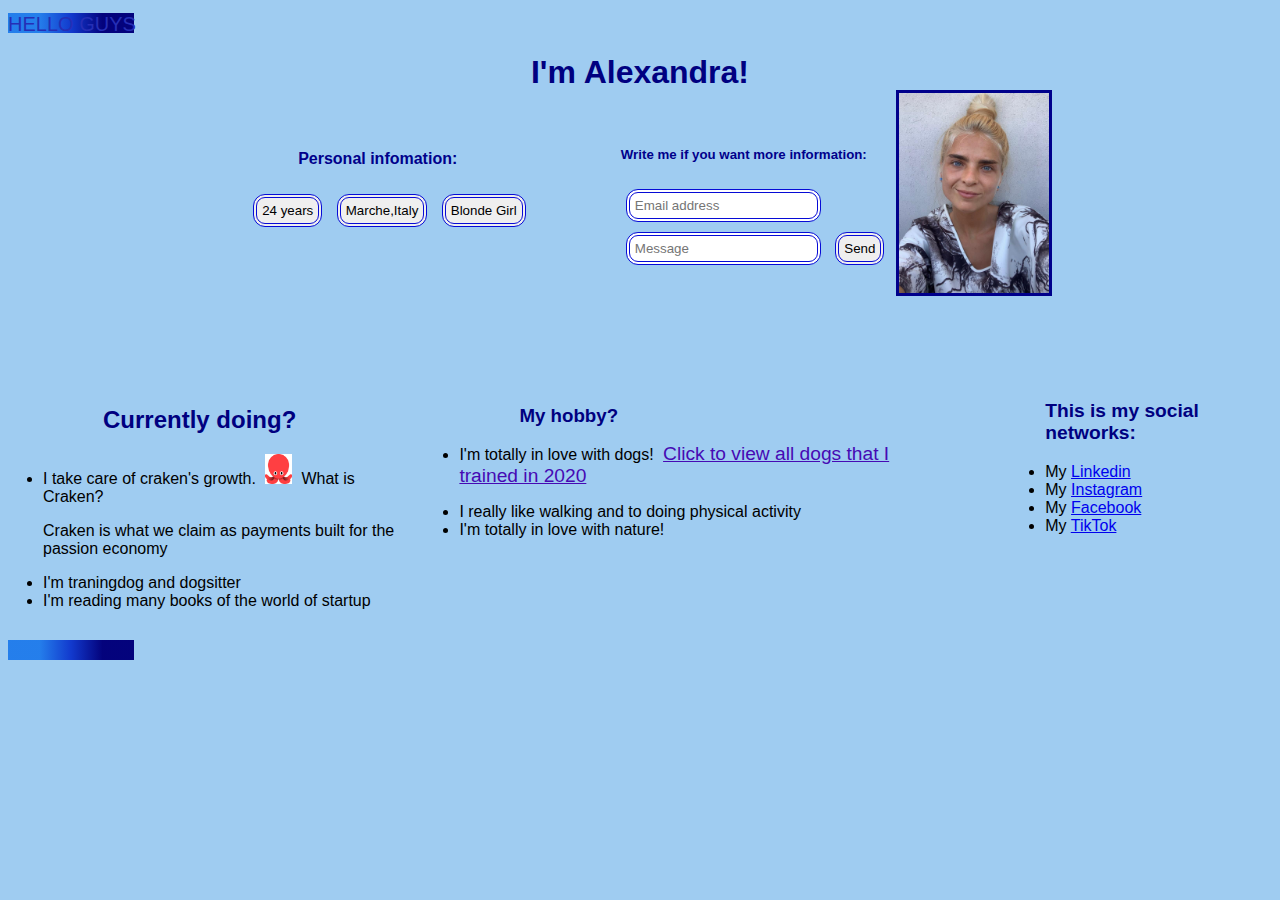
<file: index.html>
<html lang="en">
    <meta charset="UTF-8">
    <meta name="viewport" content="width=device-width, initial-scale=1.0">
    <head>
        <title>Alexandra Montoro</title>
        
        <link rel="stylesheet" href="styles.css"/>
    </head>
    
    <body>
        <div class="view_port">
            <div class="polling_message">
              HELLO GUYS
            </div>
            <div class="cylon_eye"></div>
          </div>
          
          
        <h1> I'm Alexandra!</p>
        <img src="ioo.jpeg" id="io"/></h1>

        <div class="container-info">
          <div class="me">
          
          <h4>Personal infomation:</h4>
          <input type="button"  value="24 years" class="socialbutton"/>
            <input type="button" value="Marche,Italy" class="socialbutton"/>
            <input type="button" value="Blonde Girl"class="socialbutton" />
          </div>

        <div id="information">
          <form>
          <h5>Write me if you want more information:</h5>
          <input type="email" placeholder="Email address" class="socialbutton" /><br>
          <input type="text" placeholder="Message" class="socialbutton" />
          <input type="button" value="Send" class="socialbutton" />
          
          </form>
          </div>
          </div>
        
          <section class="container-work-hobby-contact">
            <div>

        <h2>Currently doing?</h2>
        <ul>
        <li><p class="work">I take care of craken's growth.
        <img src="logo.jpeg" id="logo"/></p> 
        <span>What is Craken?</span><p>Craken is what we claim as payments built for the passion economy</p></li>
        <li> I'm traningdog and dogsitter </li>
        <li>I'm reading many books of the world of startup</li>

        </ul>

      </div>
        

<div class="dogs">
        <h3>My hobby?</h3>
        <ul>
<li><p>I'm totally in love with dogs!
<a href="index2.html" id="click">Click to view all dogs that I trained in 2020</a></li></p>
<li>I really like walking and to doing physical activity
</li>
<li>
  I'm totally in love with nature!
</li>

</ul>
</div>
<nav>
    <p id="social"><b> This is my social networks:</b></p>
    <ul>
        <li>My <a href="https://www.linkedin.com/in/alexandramontoro/" target="_blank">Linkedin</a></li>
        <li>My <a href="https://www.instagram.com/alexandramontoro/" target="_blank">Instagram</a></li>
        <li>My <a href="https://www.facebook.com/alexandra.montoro.28" target="_blank">Facebook</a></li>
        <li>My <a href="https://www.tiktok.com/@lexieedog?lang=it-IT" target="_blank">TikTok</a></li>
    
    </ul>
</nav>

</section>


<div class="view">
    <div class="polling_message">
      
    </div>
    <div class="cylon_eye"></div>
  </div>
    
    </body>
</html>
</file>
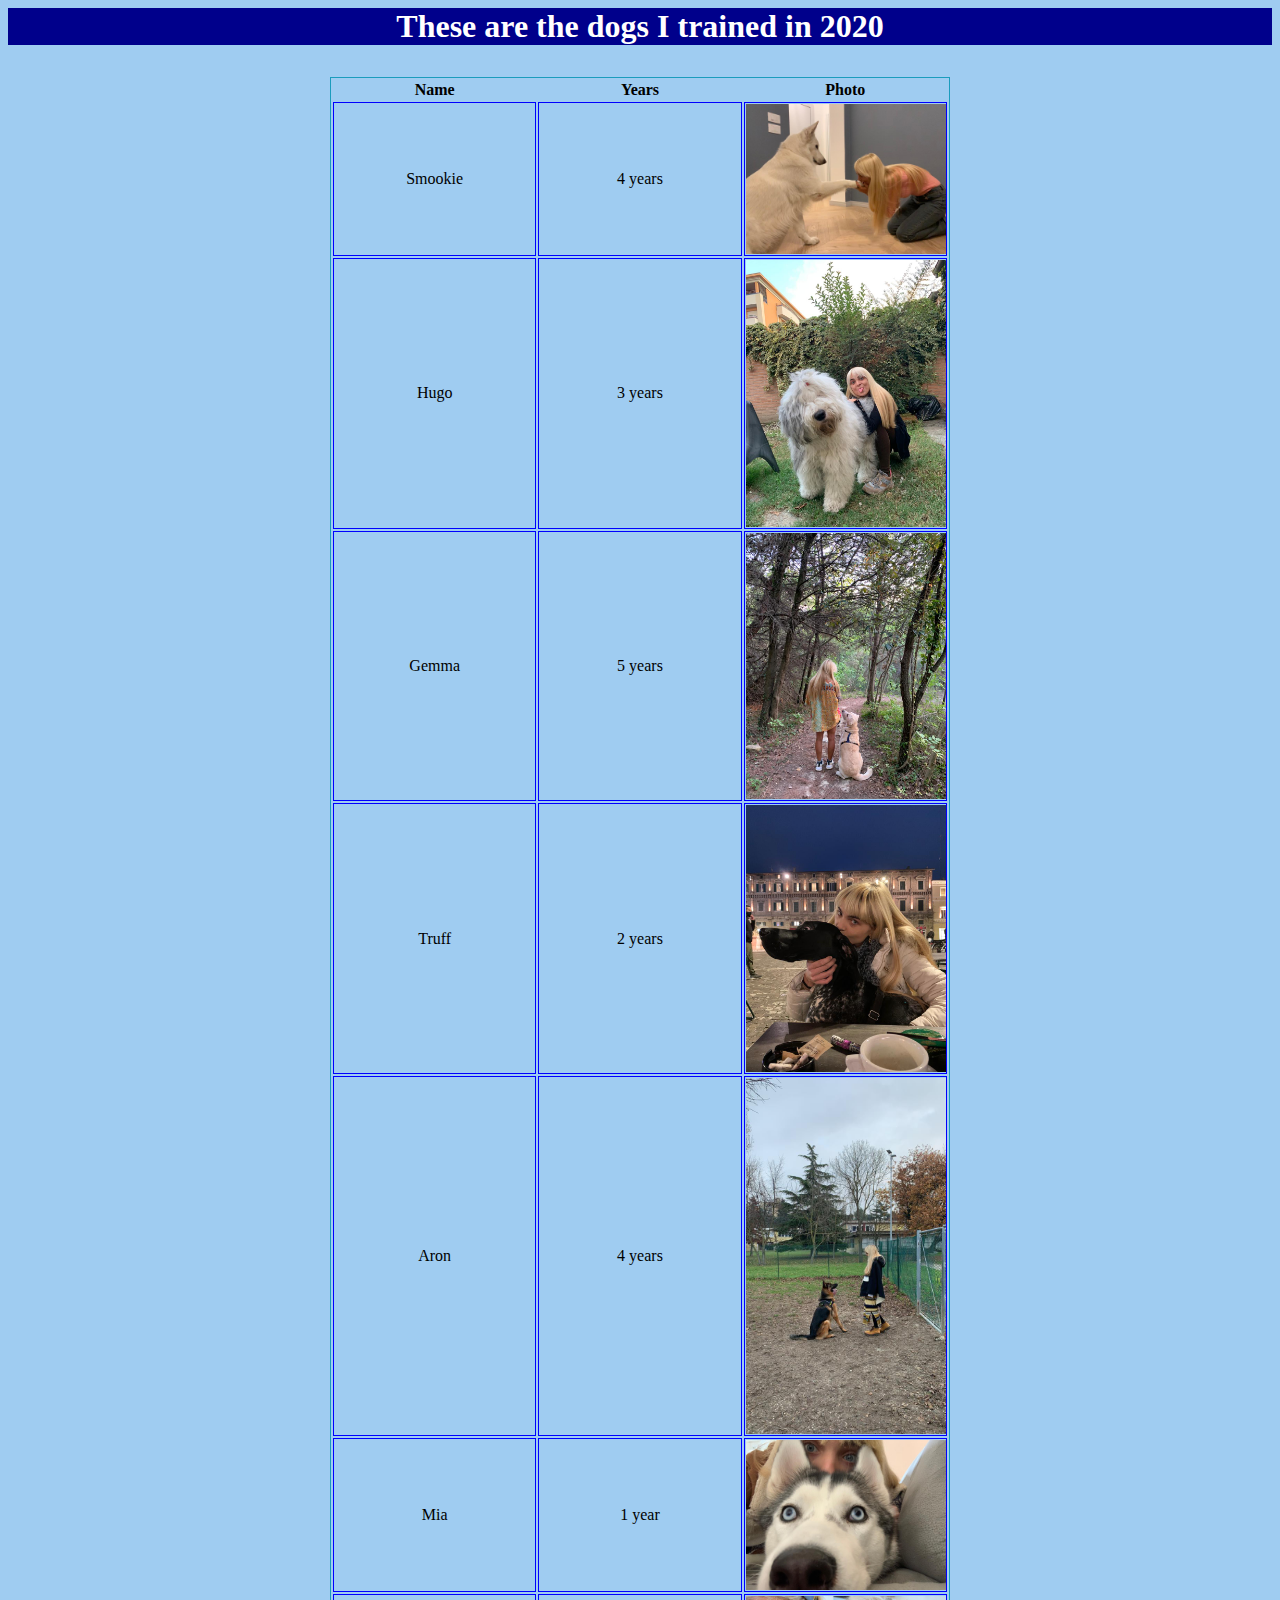
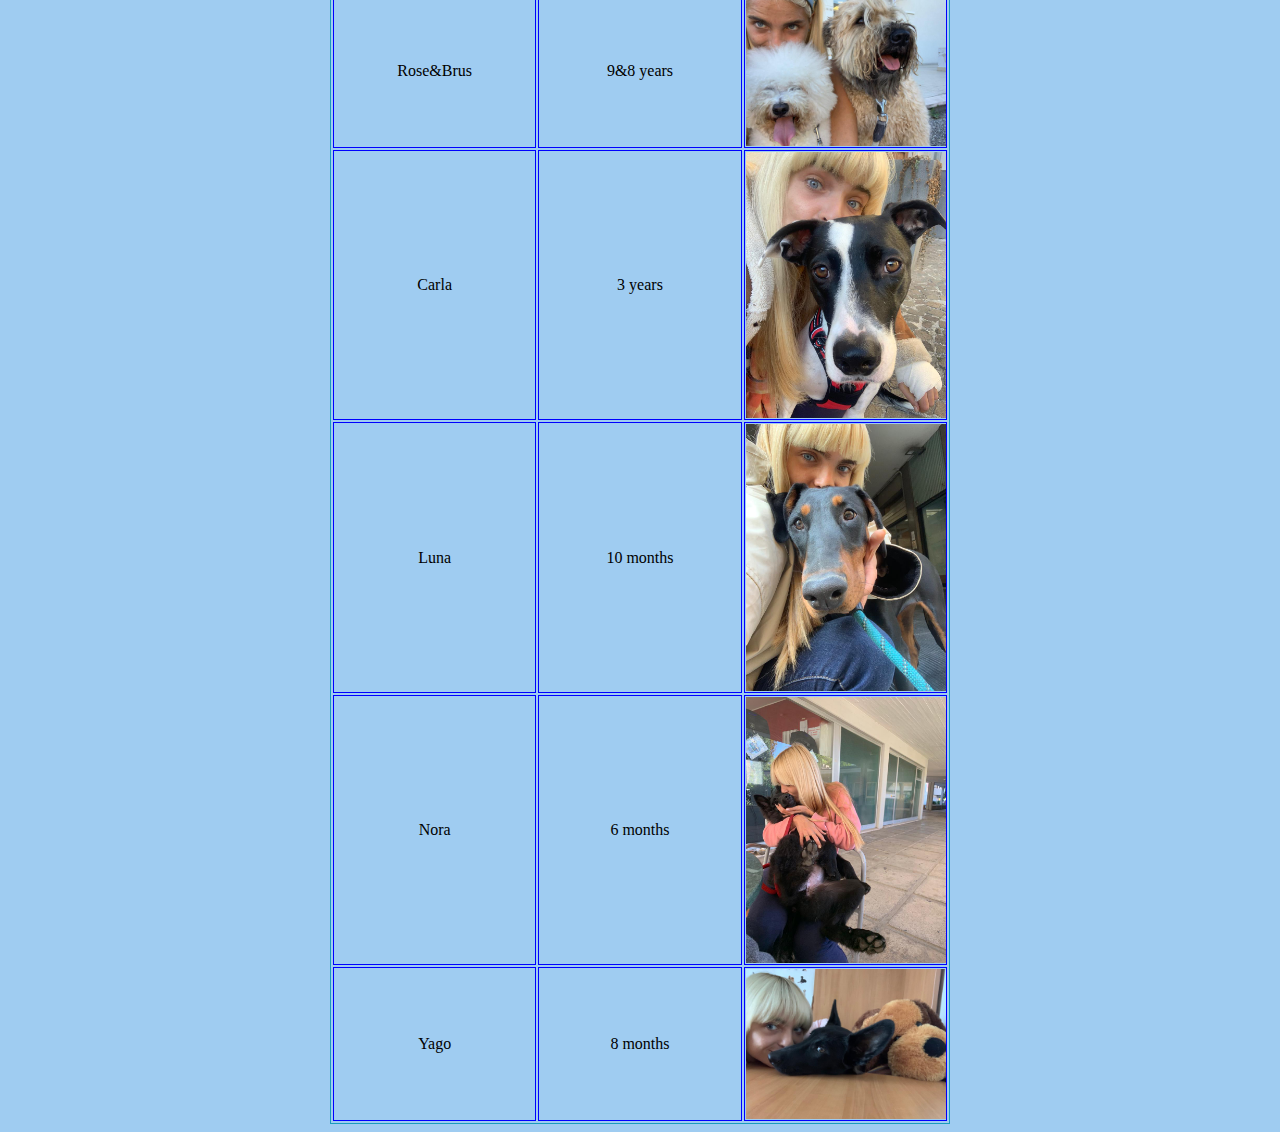
<file: index2.html>
<html lang="en">
    <head>
        <title>Alexandra Montoro</title>
        <link rel="stylesheet" href="style.css"/>
       
    </head>

    <body>

    <h1>
        <p>These are the dogs I trained in 2020</p> </h1>
    
      <tbody>

            <table>
        <tr>
            <th>Name</th><th>Years</th><th>Photo</th>
        </tr>
    
    
       
        <tr><td>Smookie</td> <td>4 years</td><td><img src="Smookie.jpeg"/></td></tr>

        <tr><td>Hugo</td><td>3 years</td> <td><img src="Hugo.jpeg" /></td></tr>
        <tr><td>Gemma</td><td>5 years</td><td><img src="Gemma.jpeg"/></td></tr>
        <tr><td>Truff</td><td>2 years</td><td><img src="Truff.jpeg"/></td></tr>
        <tr><td>Aron</td><td>4 years</td><td><img src="Aron.jpeg"/></td></tr>
        <tr><td>Mia</td><td>1 year</td><td><img src="Mia.jpeg"/></td></tr>
        <tr><td>Rose&Brus</td><td>9&8 years</td><td><img src="Rose&Brus.jpeg"/></td></tr>
        <tr><td>Carla</td><td>3 years</td><td><img src="Carla.jpeg"/></td></tr>
        <tr><td>Luna</td><td>10 months</td><td><img src="Luna.jpeg"/></td></tr>
        <tr><td>Nora</td><td>6 months</td><td></span></p><img src="Nora.jpeg"/></td></tr>
        <tr><td>Yago</td><td>8 months</td><td><img src="Yago.jpeg"/></td></tr>
    

        
        </table>
        </tbody>
    </body>
</html>
</file>
<file: styles.css>
body {
                
                background-color:#9fccf1;    
                font-family: 'Franklin Gothic Medium', 'Arial Narrow', Arial, sans-serif;
            }
        h1 {
                color:#000080;
                text-align: center;   
                
            }
            .container-info {
                display: flex;
                flex-flow: column wrap;
                flex-direction: row;
                justify-content: space-evenly;
                margin: 30px 0px 0px 150px;
                width: 65%;
            }
            .me {
                
                display: block          
            }
            h4 {
                margin-left: 50px;
                color: darkblue;
            }
            h5 {
                color: darkblue;
            }
            
            .socialbutton {
                border: 4px double rgb(7, 11, 214);
                border-radius: 12px;
                padding: 5px;
                margin: 5px;
            }
            #information {
                display: inline-block;
                /* width: 40%; */
                vertical-align: top;
                margin-top: 1px;
                
            }
            .container-work-hobby-contact {
                display: flex;           
                position:relative; 
                top:80px;
                right:20px; 
                padding:10px; 
                margin:5px; 
            }
        .work {
            display: inline;             
         }
         #io  {
            height: 200px;
            border: 3px solid darkblue;
            position: absolute;
            left: 70%;
            top: 10%;
           
                 }
        h2 {
             
            color:#000080;  
            margin-left: 100px;         
        }    
        #logo {
            margin-left: 5px;
            margin-right: 5px;
            height: 30;
            
        }   
        .dogs {
            text-align: left;
        }   
        h3  {
            margin-bottom: 0em;
            color:#000080;
            margin-left: 100px;              
        }  
        #click {           
            color: rgb(70, 10, 180);
            padding: 5;
            display: inline;
            font-size: 1.2rem;           
        } 
        #social {
            font-size: 1.2em;
            color:#000080;
            margin-left: 40px; 
           
        } 
        nav {
            margin-left: 100px; 
        } 
        ul {
            margin:0
        }
    
        div {
            margin-top: 5px;
        }  
        #spaceholder {
            padding: 5px;
            margin-left: 5px;
            
            border-color: darkblue;
        }
        #info {
            color: rgb(51, 9, 150);
        }    
      
       .polling_message {
           font-size: 20px;
           color: rgb(37, 47, 182);
           float: left;
           margin-right: 4%;
         }

       .view_port {
          height: 25px;
          width: 100%;
          overflow: hidden;
          position:relative;                
        }
        .view{

        height: 25px;
        width: 100%;
        overflow: hidden;
        position:relative; 
        top: 90px;
    }

        .cylon_eye {
           background-color: rgb(4, 0, 255);
           background-image: linear-gradient(to right,
          rgba(40, 140, 233, 0.9) 25%,
          rgba(25, 87, 180, 0.664) 50%,
          rgba(4, 3, 110, 0.9) 75%);
          color: white;
          height: 100%;
          width: 10%;

         -webkit-animation: 4s linear 0s infinite alternate move_eye;
          animation: 4s linear 0s infinite alternate move_eye;
        }

@-webkit-keyframes move_eye { from { margin-left: -5%; } to { margin-left: 100%; }  }
        @keyframes move_eye { from { margin-left: -5%; } to { margin-left: 100%; }  }
</file>
<file: style.css>
body {
    background-color:#9fccf1
}
    h1 {
text-align:center;
color: white;
background-color: darkblue;
}
      
table {
    table-layout: fixed;
    margin: auto; /* allineare tabella al centro*/
    width: 620px;
    border: 1px solid rgb(27, 156, 189);
}

td {
border: 1px solid blue;
text-align: center;
}
img {
width: 200;
 height: auto; 
 }
</file>
